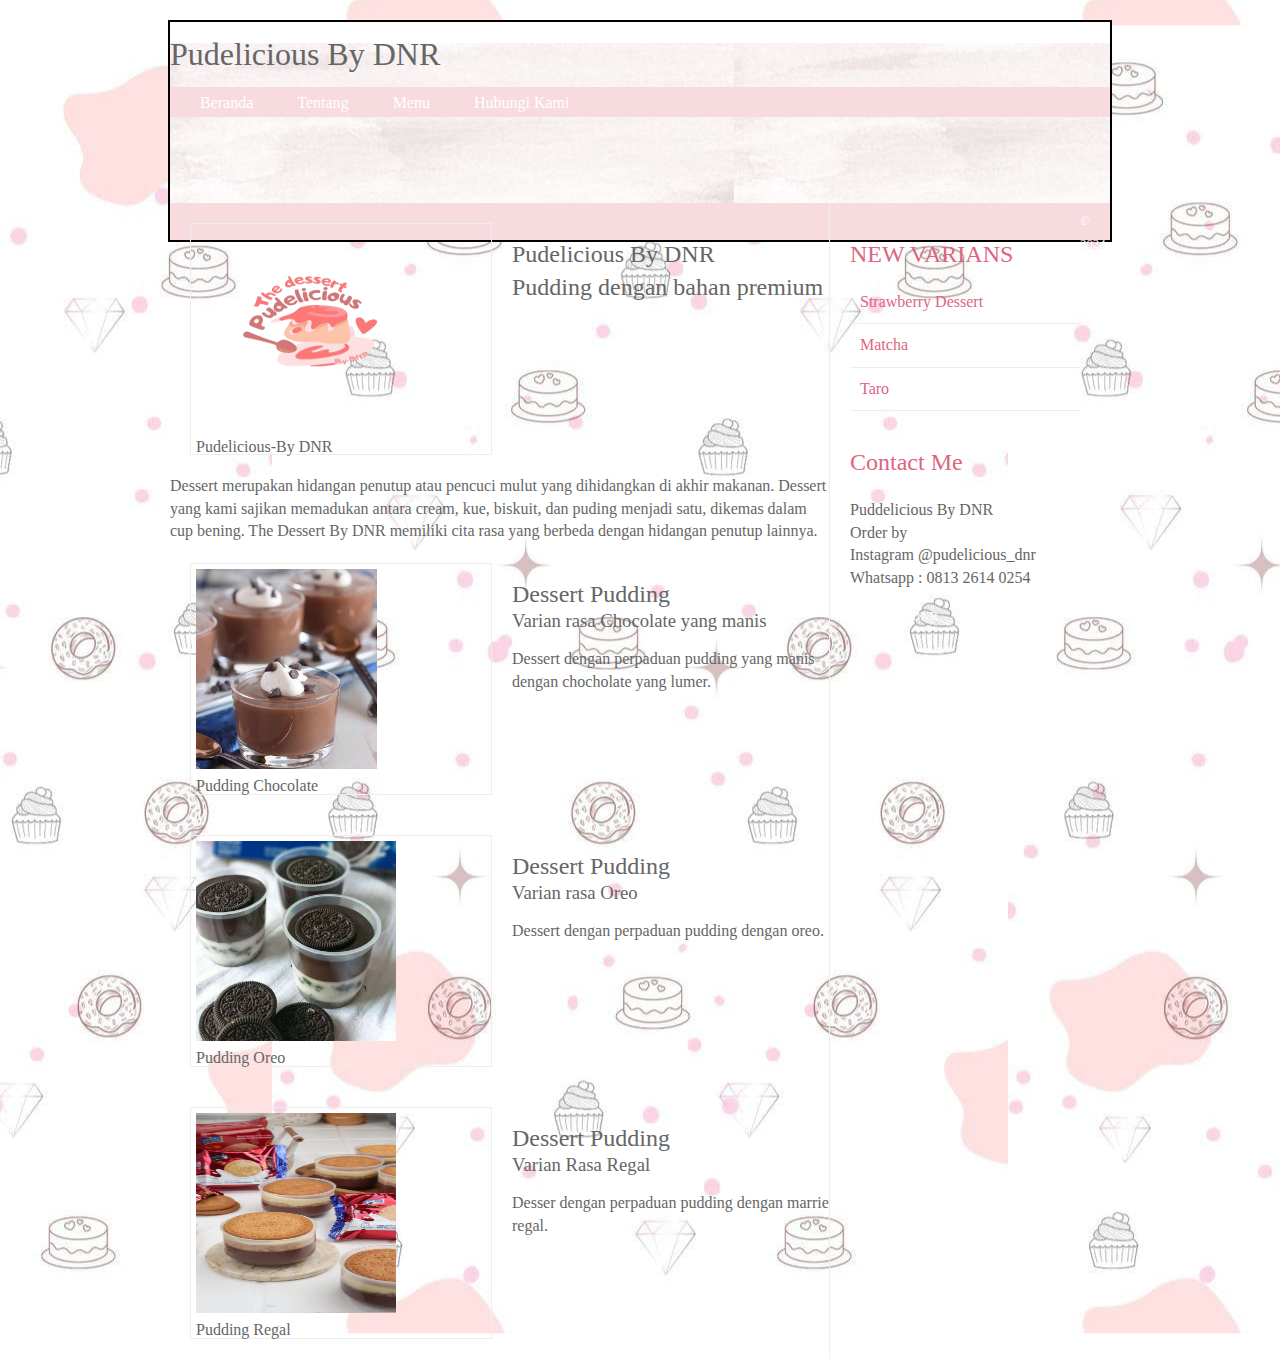
<file: Index.html>
<!DOCTYPE html>
<html lang="en">
<head>
    <meta charset="UTF-8">
    <meta name="viewport" content="width=device-width, initial-scale=1.0">
    <title>Pudelicious By DNR</title>
    <link rel="stylesheet" href="enak.css">
    <link rel="shortcut icon" href="/favicon.ico" type="image/xs-icon">
    <link rel="icon" href="image/favicon.ico" type="image/x-icon">
</head>
<body>
   <div class="wrapper">
    <header>
<h1>Pudelicious By DNR</h1>
<nav>
    <ul>
        <li><a href="Index.html">Beranda</a></li>
        <li><a href="by dnr.html">Tentang</a></li>
        <li><a href="pudding.html">Menu</a></li>
        <li><a href="tentang.html">Hubungi Kami</a></li>
    </ul>
</nav>
    </header>
    <section class="courses">
        <article>
            <figure>
                <img src="logo.png" alt="Pudelicious-By DNR" width="250" height="200">
                <figcaption>Pudelicious-By DNR</figcaption>
            </figure>
            <hgroup>
                <h2>Pudelicious By DNR</h2>
                <h2>Pudding dengan bahan premium</h2>
            </hgroup>
            <p></p>
        </article>
        <article>Dessert merupakan hidangan penutup atau pencuci mulut yang dihidangkan di akhir makanan. Dessert yang kami sajikan memadukan antara cream, kue, biskuit, dan puding menjadi satu, dikemas dalam cup bening. The Dessert By DNR memiliki cita rasa yang berbeda dengan hidangan penutup lainnya.
            <figure>
                <img src="pd.jpg" alt="Pudding Chocolate" widht="250" height="200">
                <figcaption>Pudding Chocolate</figcaption>
            </figure>
            <hgroup>
                <h2>Dessert Pudding</h2>
                <h3>Varian rasa Chocolate yang manis</h3>
            </hgroup>
            <p>Dessert dengan perpaduan pudding yang manis dengan chocholate yang lumer.</p>
        </article>
        <article>
            <figure>
                <img src="oreo.jpeg" alt="Pudding Oreo" width="200" height="200">
                <figcaption>Pudding Oreo</figcaption>
            </figure>
            <hgroup>
                <h2>Dessert Pudding</h2>
                <h3>Varian rasa Oreo</h3>
            </hgroup>
            <p>Dessert dengan perpaduan pudding dengan oreo.</p>
        </article>
        <article>
            <figure>
                <img src="regal.jpg" alt="Pudding Regal" width="200" height="200">
                <figcaption>Pudding Regal</figcaption>
            </figure>
            <hgroup>
                <h2>Dessert Pudding</h2>
                <h3>Varian Rasa Regal</h3>
            </hgroup>
            <p>Desser dengan perpaduan pudding dengan marrie regal.</p>
        </article>
    </section>
    <aside>
        <section class="Popular-Recipes">
        <h2>NEW VARIANS</h2>
        <a href="#">Strawberry Dessert</a>
        <a href="#">Matcha</a>
        <a href="#">Taro</a>     
        </section>
        <section class="contact-details">
            <h2>Contact Me</h2>
            <p>Puddelicious By DNR <br>
                Order by <br>
                Instagram @pudelicious_dnr <br>
                Whatsapp : 0813 2614 0254 </p>
        </section>
    </aside>
    <footer>
        &copy; 2024 Pudelicious By DNR 
    </footer>
   </div> 
</body>
</html>
</file>
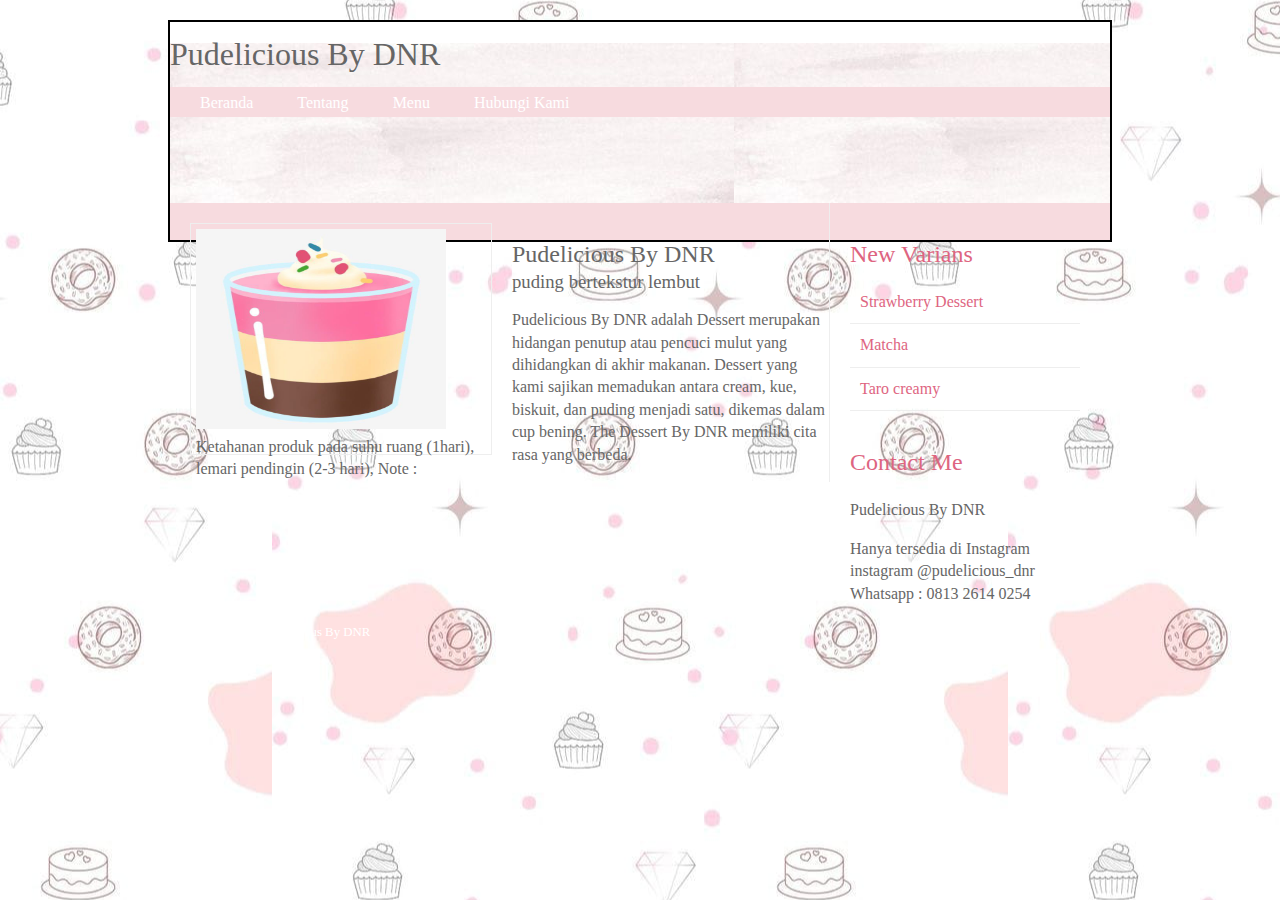
<file: by dnr.html>
<!DOCTYPE html>
<html lang="en">
<head>
    <meta charset="UTF-8">
    <meta name="viewport" content="width=device-width, initial-scale=1.0">
    <title>Puddelicious By DNR</title>
    <link rel="stylesheet" href="enak.css">
    <link rel="shortcut icon" href="/favicon.ico" type="image/xs-icon">
    <link rel="icon" href="image/favicon.ico" type="image/x-icon">
</head>
<body>
    <div class="wrapper">
        <header>
            <h1>Pudelicious By DNR</h1>
            <nav>
                <ul>
                    <li><a href="Index.html">Beranda</a></li>
                    <li><a href="by dnr.html">Tentang</a></li>
                    <li><a href="pudding.html">Menu</a></li>
                    <li><a href="tentang.html">Hubungi Kami</a></li>
                </ul>
            </nav>
        </header>
    <section class="courses">
        <article>
            <figure>
                <img src="animasi.jpg" alt="By DNR" width="250" height="200" >
                <figcaption>Ketahanan produk pada suhu ruang (1hari), lemari pendingin (2-3 hari), Note : Sebaiknya segera dinikmati!</figcaption>
            
            </figure>
                <hgroup>
                    <h2>Pudelicious By DNR</h2>
                    <h3>puding bertekstur lembut </h3>
                </hgroup>
                <P>Pudelicious By DNR adalah Dessert merupakan hidangan penutup atau pencuci mulut yang dihidangkan di akhir makanan. Dessert yang kami sajikan memadukan antara cream, kue, biskuit, dan puding menjadi satu, dikemas dalam cup bening. The Dessert By DNR memiliki cita rasa yang berbeda.</P>
            </article>
    </section>
    <aside>
        <section class="Popular-Recipes">
            <h2>New Varians</h2>
            <a href="a">Strawberry Dessert</a>
            <a href="a">Matcha</a>                
            <a href="a">Taro creamy</a>
        </section>
        <section class="contact-details">
            <h2>Contact Me</h2>
            <p>Pudelicious By DNR</p>
            Hanya tersedia di Instagram <br>
                instagram @pudelicious_dnr <br>
                Whatsapp : 0813 2614 0254 </p>
        </section>
    </aside>
    <footer>
        @copy; 2024 Pudelicious By DNR
    </footer>
    </div> 
</body>
</html>
</file>
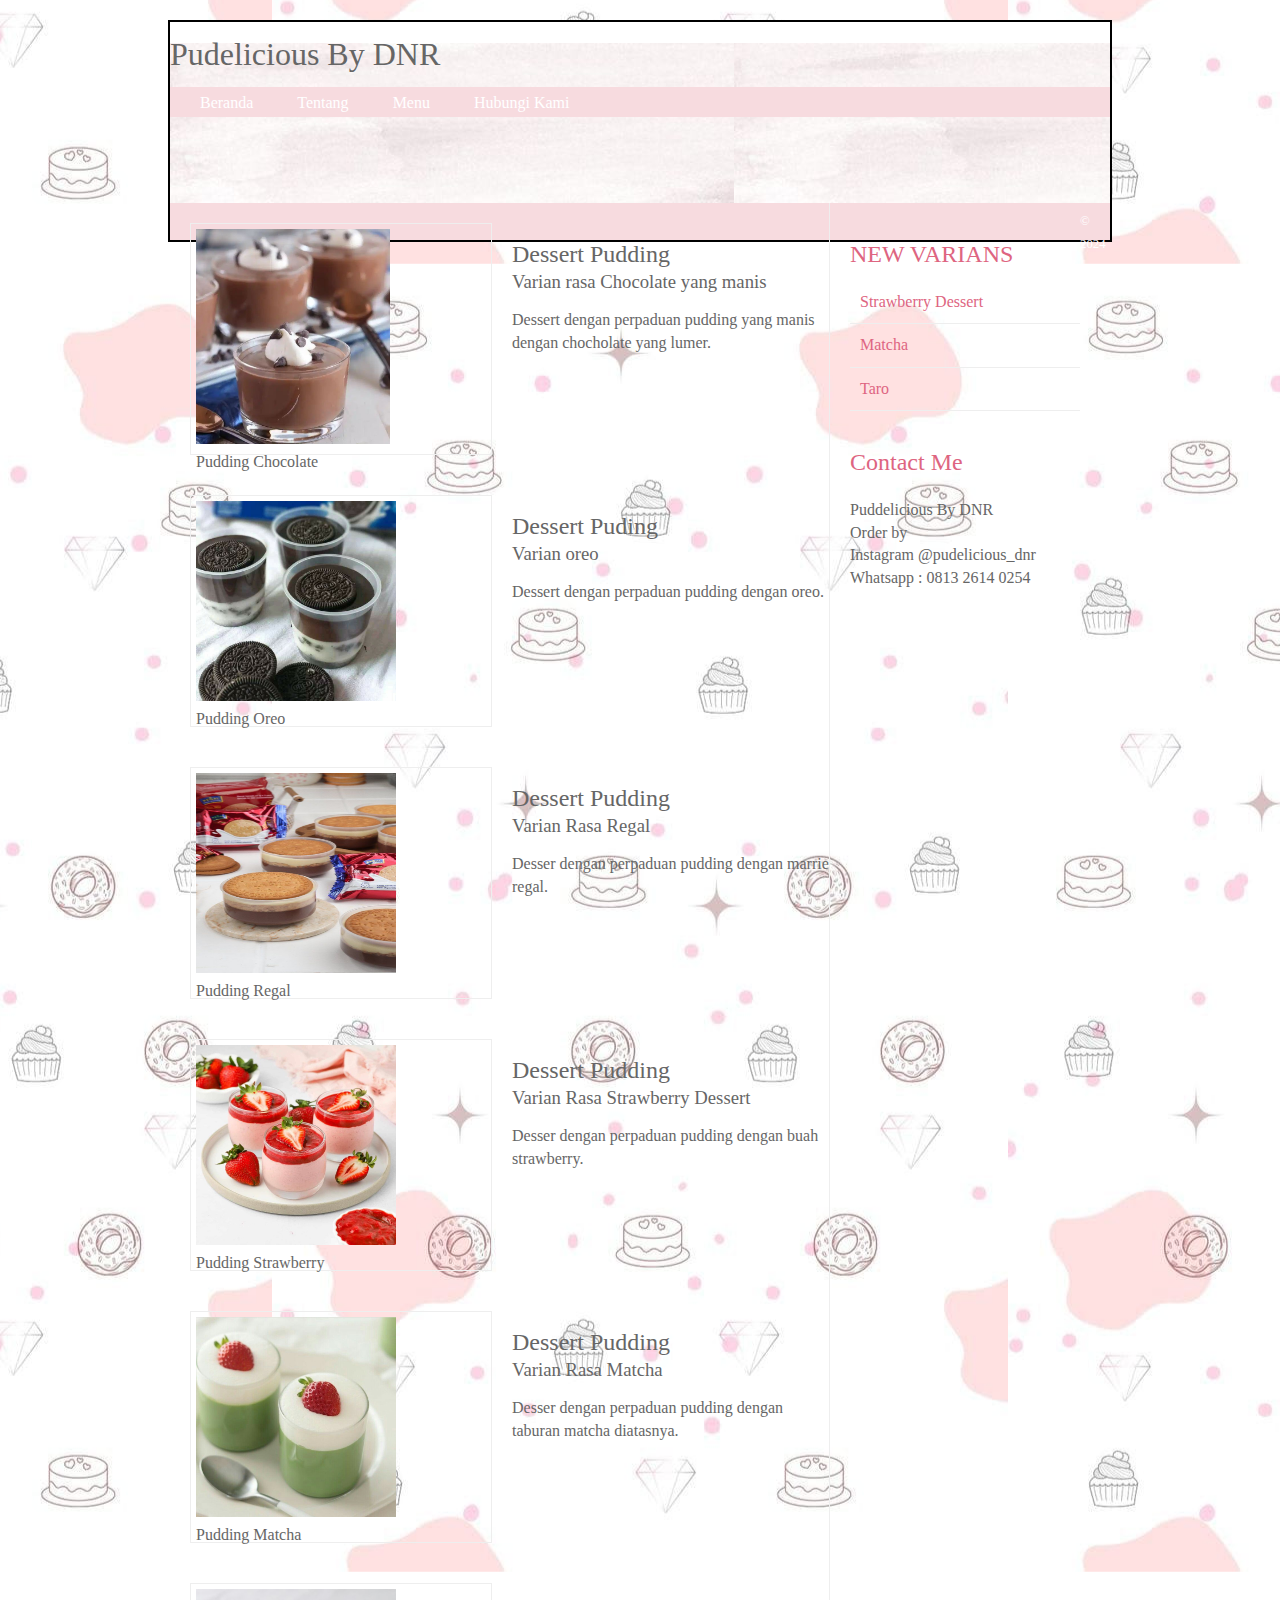
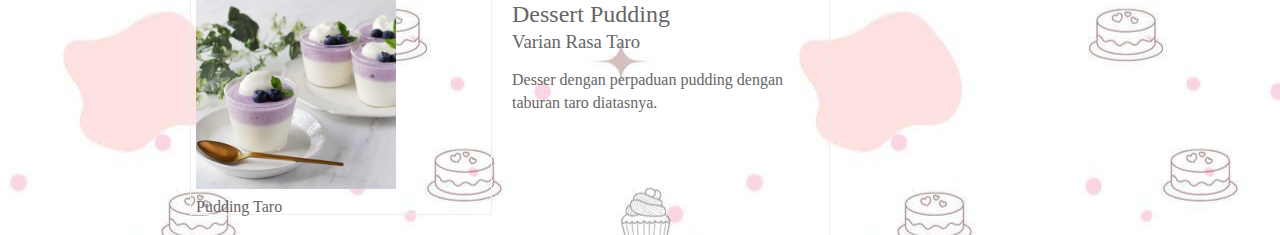
<file: pudding.html>
<!DOCTYPE html>
<html lang="en">
<head>
    <meta charset="UTF-8">
    <meta name="viewport" content="width=device-width, initial-scale=1.0">
    <title>Pudelicious By DNR</title>
    <link rel="stylesheet" href="enak.css">
    <link rel="shortcut icon" href="/favicon.ico" type="image/xs-icon">
    <link rel="icon" href="image/favicon.ico" type="image/x-icon">
</head>
<body>
    <div class="wrapper">
    <header>
        <h1>Pudelicious By DNR</h1>
        <nav>
            <ul>
                <li><a href="Index.html">Beranda</a></li>
                <li><a href="by dnr.html">Tentang</a></li>
                <li><a href="pudding.html">Menu</a></li>
                <li><a href="tentang.html">Hubungi Kami</a></li>
            </ul>
        </nav>
    </header>
    <section class="courses" >
        <article>
            <figure>
                <img src="pd.jpg" alt="Pudding Chocolate" widht="200" height="215">
                <figcaption>Pudding Chocolate</figcaption>
            </figure>
            <hgroup>
                <h2>Dessert Pudding</h2>
                <h3>Varian rasa Chocolate yang manis</h3>
            </hgroup>
            <p>Dessert dengan perpaduan pudding yang manis dengan chocholate yang lumer.</p>
        </article>
        <article>
            <figure>
                <img src="oreo.jpeg" alt="Pudding Oreo" width="200" height="200">
                <figcaption>Pudding Oreo</figcaption>
            </figure>
            <hgroup>
                <h2>Dessert Puding</h2>
                <H3>Varian oreo</H3>
            </hgroup>
            <p>Dessert dengan perpaduan pudding dengan oreo.</p>

        </article>
        <article>
            <figure>
                <img src="regal.jpg" alt="Pudding Regal" width="200" height="200">
                <figcaption>Pudding Regal</figcaption>
            </figure>
            <hgroup>
                <h2>Dessert Pudding</h2>
                <h3>Varian Rasa Regal</h3>
            </hgroup>
            <p>Desser dengan perpaduan pudding dengan marrie regal.</p>

        </article>
        <article>
            <figure>
                <img src="stw.jpg" alt="Pudding Strawberry" width="200" height="200">
                <figcaption>Pudding Strawberry</figcaption>
            </figure>
            <hgroup>
                <h2>Dessert Pudding</h2>
                <h3>Varian Rasa Strawberry Dessert</h3>
            </hgroup>
            <p>Desser dengan perpaduan pudding dengan buah strawberry.</p>

        </article>
        <article>
            <figure>
                <img src="mc.jpg" alt="Pudding Matcha" width="200" height="200">
                <figcaption>Pudding Matcha</figcaption>
            </figure>
            <hgroup>
                <h2>Dessert Pudding</h2>
                <h3>Varian Rasa Matcha</h3>
            </hgroup>
            <p>Desser dengan perpaduan pudding dengan taburan matcha diatasnya.</p>

        </article>
        <article>
            <figure>
                <img src="tr.jpg" alt="Pudding Taro" width="200" height="200">
                <figcaption>Pudding Taro</figcaption>
            </figure>
            <hgroup>
                <h2>Dessert Pudding</h2>
                <h3>Varian Rasa Taro</h3>
            </hgroup>
            <p>Desser dengan perpaduan pudding dengan taburan taro diatasnya.</p>

        </article>
    </section>
        <aside>
            <section class="Popular-Recipes">
                <h2>NEW VARIANS</h2>
                <a href="#">Strawberry Dessert</a>
                <a href="#">Matcha</a>
                <a href="#">Taro</a>     
            </section>
            <section class="contact-details">
                <h2>Contact Me</h2>
                <p>Puddelicious By DNR <br>
                    Order by <br>
                    Instagram @pudelicious_dnr <br>
                    Whatsapp : 0813 2614 0254 </p>
            </section>
        </aside>
        <footer>
            &copy; 2024 Pudelicious By DNR
        </footer>
    </div>   
</body>
</html>
</file>
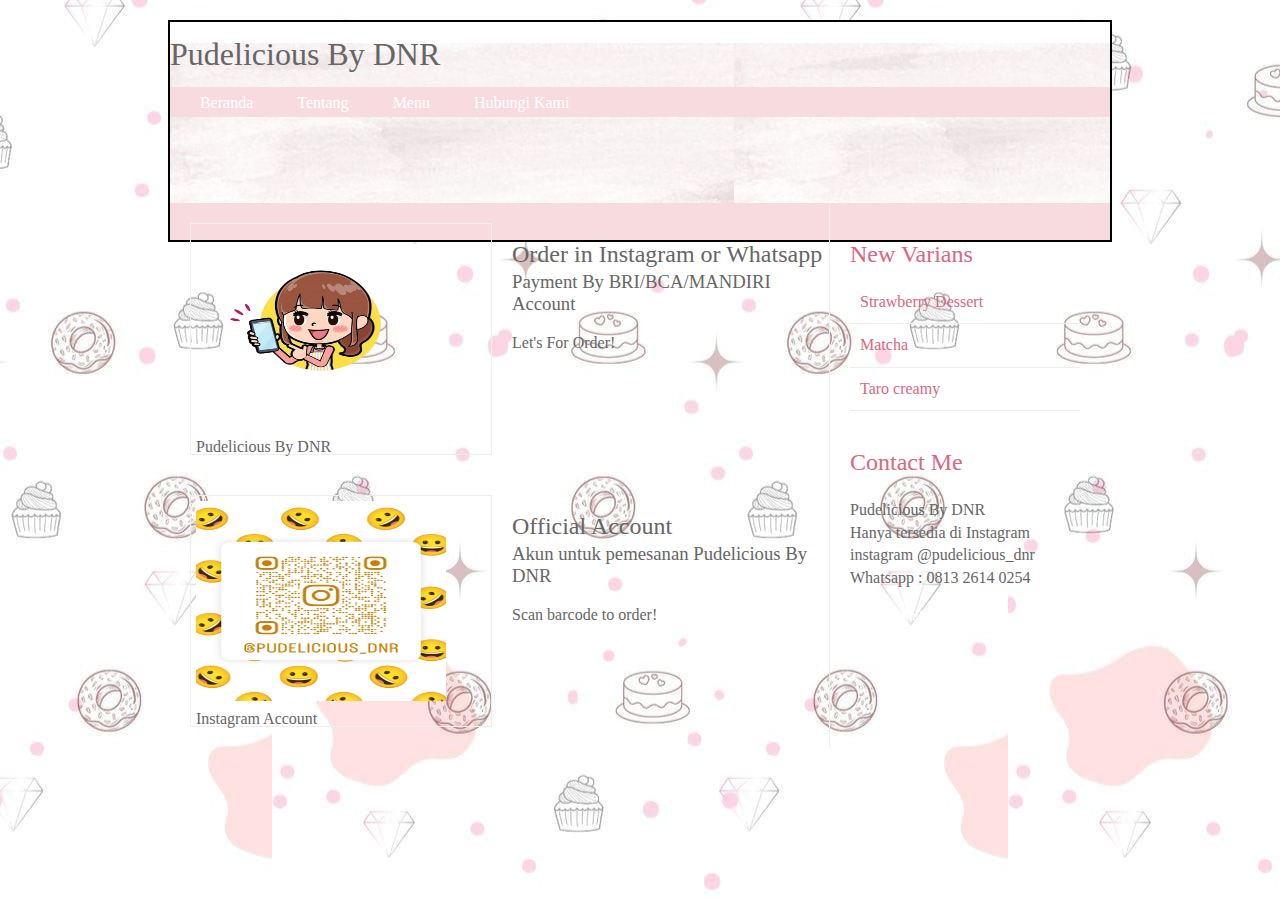
<file: tentang.html>
<!DOCTYPE html>
<html lang="en">
<head>
    <meta charset="UTF-8">
    <meta name="viewport" content="width=device-width, initial-scale=1.0">
    <title>Pudelicious By DNR</title>
    <link rel="stylesheet" href="enak.css">
    <link rel="shortcut icon" href="/favicon.ico" type="image/xs-icon">
    <link rel="icon" href="image/favicon.ico" type="image/x-icon">
</head>
<body>
    <div class="wrapper">
        <header>
            <h1>Pudelicious By DNR</h1>
            <nav>
                <ul>
                    <li><a href="Index.html">Beranda</a></li>
                    <li><a href="by dnr.html">Tentang</a></li>
                    <li><a href="pudding.html">Menu</a></li>
                    <li><a href="tentang.html">Hubungi Kami</a></li>
                </ul>
            </nav>
        </header>
        <section class="courses">
            <article>
                <figure>
                    <img src="hub.png" alt="Contact Me"  width="250" height="200">
                    <figcaption>Pudelicious By DNR</figcaption>
                </figure>
                <hgroup>
                    <h2>Order in Instagram or Whatsapp</h2>
                    <h3>Payment By BRI/BCA/MANDIRI Account</h3>
                </hgroup>
                <p>Let's For Order!</p>
            </article>
            <article>
                <figure>
                    <img src="ig.jpeg" alt="Instagram" width="250" height="200">
                    <figcaption>Instagram Account</figcaption>
                </figure>
                <hgroup>
                    <h2>Official Account</h2>
                    <h3>Akun untuk pemesanan Pudelicious By DNR</h3>
                </hgroup>
                <p>Scan barcode to order!</p>
            </article>
        </section>
        <aside>
            <section class="Popular-Recipes">
                <h2>New Varians</h2>
                <a href="a">Strawberry Dessert</a>
                <a href="a">Matcha</a>                
                <a href="a">Taro creamy</a>
            </section>
            <section class="contact-details">
                <h2>Contact Me</h2>
                <p>Pudelicious By DNR<br>
                Hanya tersedia di Instagram <br>
                    instagram @pudelicious_dnr <br>
                    Whatsapp : 0813 2614 0254 </p>
            </section>
        </aside>
        <footer>
            @copy; 2024 Pudelicious By DNR
        </footer>
    </div>
</body>
</html>
</file>
<file: enak.css>
header, section, footer, aside, nav, article, figure, figcaption{
    display: block;
}

body{
    color: #666666;
    background-color: white;
    background-image: url('bg2.jpeg');
    background-position: center;
    font-family: Georgia, Times, serif;
    line-height:1.4em;
    margin: 0px;
}
.wrapper{
    width: 940px;
    margin: 20px auto 20px auto;
    border: 2px solid #000000;
    background-color: #ffffff;
}

header{
    height: 160px;
    background-image: url('backg.jpeg');
}
hi{
    text-indent: -9999px;
    width: 940px;
    height: 130px;
    margin: 0px;
}
nav, footer{
    clear; both;
    color: #ffffff;
    background-color: rgb(247, 219, 223);
    height: 30px;
}  
nav ul{
    margin: 0px;
    padding: 5px 0px 5px 30px;
}
nav li{
    display: inline;
    margin-right: 40px;
}
nav li a{
    color: #ffffff;
}
nav li a:hover, nav li a.current{
    color: #000000;
}

section.courses{
    float: left;
    width: 659px;
    border-right: 1px solid #eeeeee;
}
article{
    clear: both;
    overflow: auto;
    width: 100%;
}
hgroup{
    margin-top: 40px;
}
figure{
    float: left;
    width: 290px;
    height: 220px;
    padding: 5px;
    margin: 20px;
    border: 1px solid #eeeeee;
}

figcaption{
    font-size: 90;
    text-align: left;
}
aside{
    width: 230px;
    float: left;
    padding: 0px 0px 0px 20px;
}
aside section a{
    display: block;
    padding: 10px;
    border-bottom: 1px solid #eeeeee;
}
aside section a:hover{
    color: #985d6a;
    background-color: #efefef;
}
a{
    color: #de6581;
    text-decoration: none;
}
h1, h2, h3{
    font-weight: normal;
}
h2{
    margin: 10px 0px 5px 0px;
    padding: 0px;
}
h3{
    margin: 0px 0px 10px 0px;
}
aside h2{
    padding: 30px 0px 10px 0px;
    color: #de6581;
}
footer{
    font-size: 80%;
    padding: 7px 0px 0px 20px;
}
</file>
